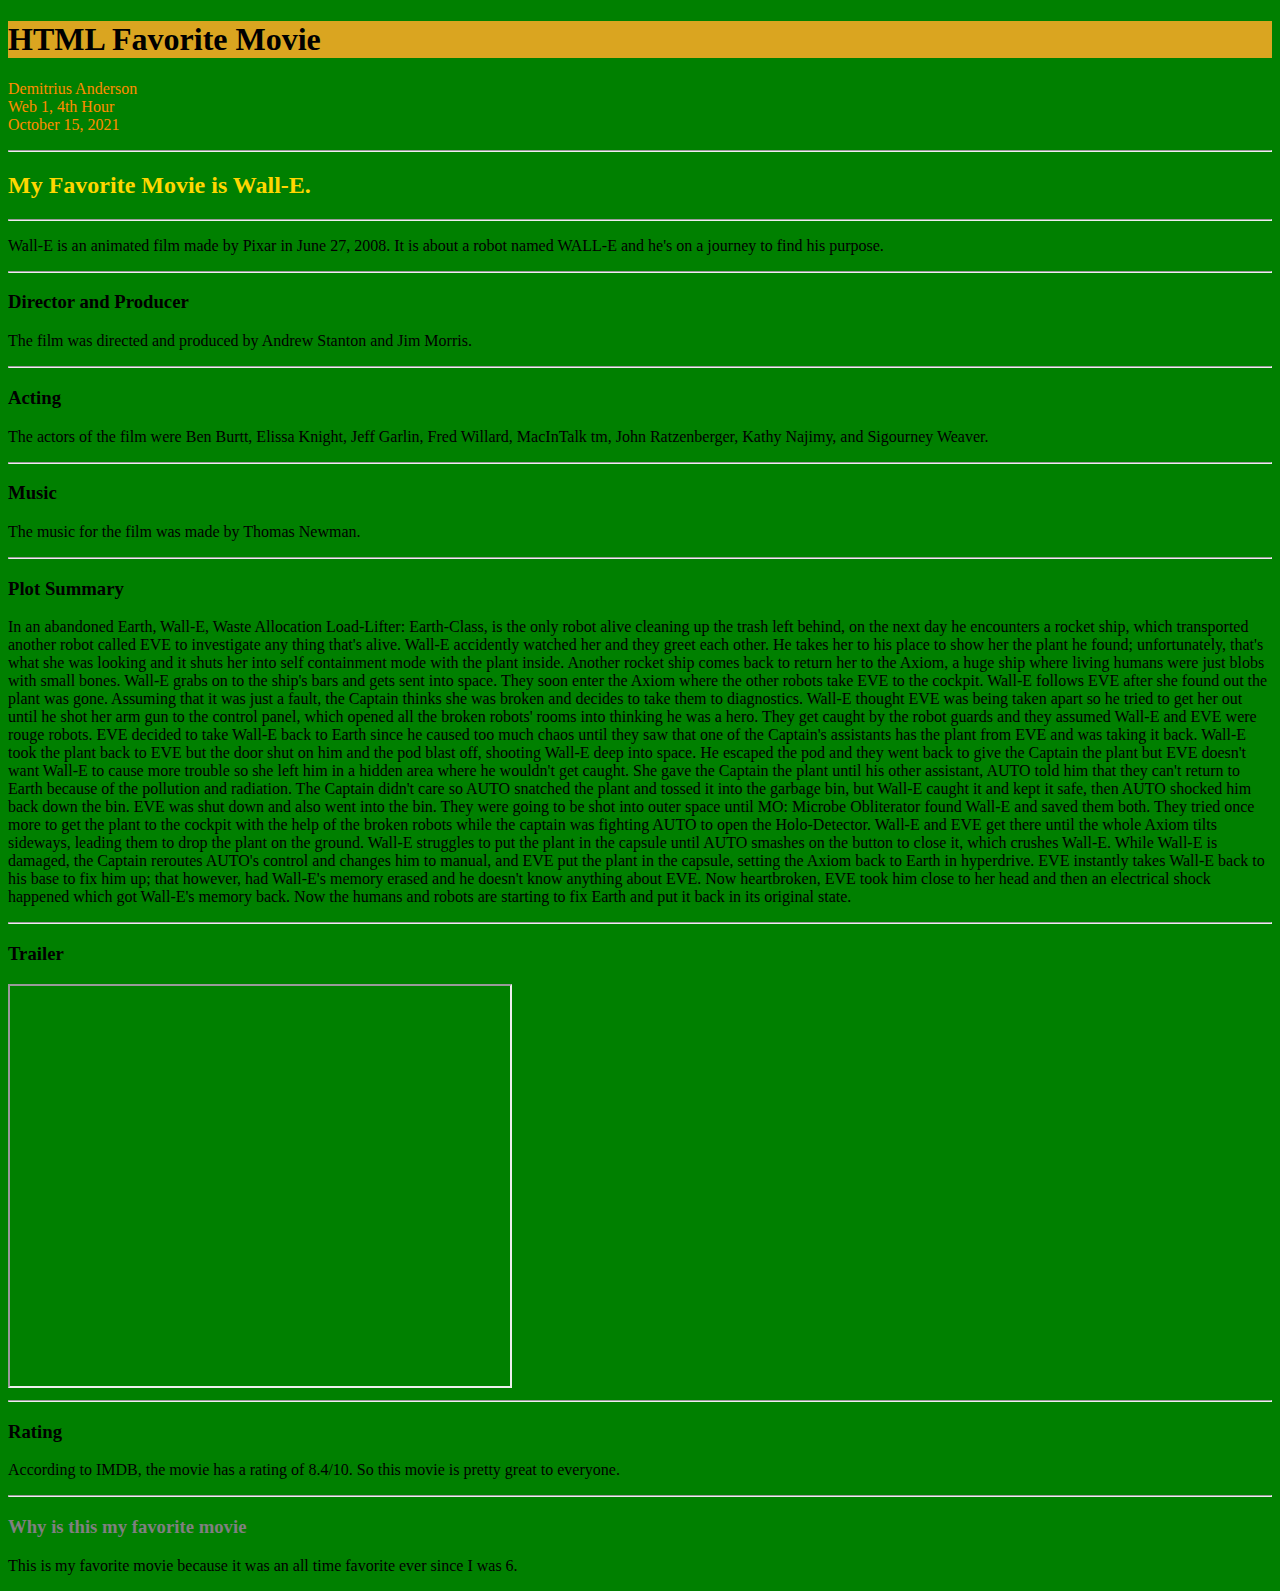
<file: favoritemovie-html.html>
<!doctype html>
<html>
    <head>
        <title style="color:GoldenRod;">HTML Favorite Movie</title>
    </head>
      <style>
        body {
            background: green;
        }
      </style>
    <body>
        <h1 style="color:black;background:Goldenrod">HTML Favorite Movie </h1>
        <p style="color:DarkOrange">Demitrius Anderson<br>
        Web 1, 4th Hour<br>
        October 15, 2021
        </p>
        <hr>
        <h2 style="color:Gold">My Favorite Movie is Wall-E. </h2>
        <hr>
        <p>Wall-E is an animated film made by Pixar in June 27, 2008. It is about a robot named WALL-E and he's on a journey to find his purpose. </p>
        <hr>
        <h3>Director and Producer</h3>
        
        <p>The film was directed and produced by Andrew Stanton and Jim Morris. </p>
        <hr>
        <h3>Acting</h3>
        <p>The actors of the film were Ben Burtt, Elissa Knight, Jeff Garlin, Fred Willard, MacInTalk tm, John Ratzenberger, Kathy Najimy, and Sigourney Weaver.</p>
        <hr>
        <h3>Music</h3>
        <p>The music for the film was made by Thomas Newman.</p>
        <hr>
        <h3>Plot Summary</h3>
        <p>In an abandoned Earth, Wall-E, Waste Allocation Load-Lifter: Earth-Class, is the only robot alive cleaning up the trash left behind, on the next day he encounters a rocket ship, which transported another robot called EVE to investigate any thing that's alive. Wall-E accidently watched her and they greet each other. He takes her to his place to show her the plant he found; unfortunately, that's what she was looking and it shuts her into self containment mode with the plant inside. Another rocket ship comes back to return her to the Axiom, a huge ship where living humans were just blobs with small bones. Wall-E grabs on to the ship's bars and gets sent into space. They soon enter the Axiom where the other robots take EVE to the cockpit. Wall-E follows EVE after she found out the plant was gone. Assuming that it was just a fault, the Captain thinks she was broken and decides to take them to diagnostics. Wall-E thought EVE was being taken apart so he tried to get her out until he shot her arm gun to the control panel, which opened all the broken robots' rooms into thinking he was a hero. They get caught by the robot guards and they assumed Wall-E and EVE were rouge robots. EVE decided to take Wall-E back to Earth since he caused too much chaos until they saw that one of the Captain's assistants has the plant from EVE and was taking it back. Wall-E took the plant back to EVE but the door shut on him and the pod blast off, shooting Wall-E deep into space. He escaped the pod and they went back to give the Captain the plant but EVE doesn't want Wall-E to cause more trouble so she left him in a hidden area where he wouldn't get caught. She gave the Captain the plant until his other assistant, AUTO told him that they can't return to Earth because of the pollution and radiation. The Captain didn't care so AUTO snatched the plant and tossed it into the garbage bin, but Wall-E caught it and kept it safe, then AUTO shocked him back down the bin. EVE was shut down and also went into the bin. They were going to be shot into outer space until MO: Microbe Obliterator found Wall-E and saved them both. They tried once more to get the plant to the cockpit with the help of the broken robots while the captain was fighting AUTO to open the Holo-Detector. Wall-E and EVE get there until the whole Axiom tilts sideways, leading them to drop the plant on the ground. Wall-E struggles to put the plant in the capsule until AUTO smashes on the button to close it, which crushes Wall-E. While Wall-E is damaged, the Captain reroutes AUTO's control and changes him to manual, and EVE put the plant in the capsule, setting the Axiom back to Earth in hyperdrive. EVE instantly takes Wall-E back to his base to fix him up; that however, had Wall-E's memory erased and he doesn't know anything about EVE. Now heartbroken, EVE took him close to her head and then an electrical shock happened which got Wall-E's memory back. Now the humans and robots are starting to fix Earth and put it back in its original state.</p>
        <hr>
        <h3>Trailer</h3>
        
        <iframe width="500" height="400"
          src="https://www.youtube.com/embed/CZ1CATNbXg0">
        </iframe>
        <hr>
        <h3>Rating</h3>
        <p>According to IMDB, the movie has a rating of 8.4/10. So this movie is pretty great to everyone.</p>
        <hr>
        <h3 style="color:Grey">Why is this my favorite movie</h3>
        
        <p>This is my favorite movie because it was an all time favorite ever since I was 6.</p>
        
    </body>
    
</html>
</file>
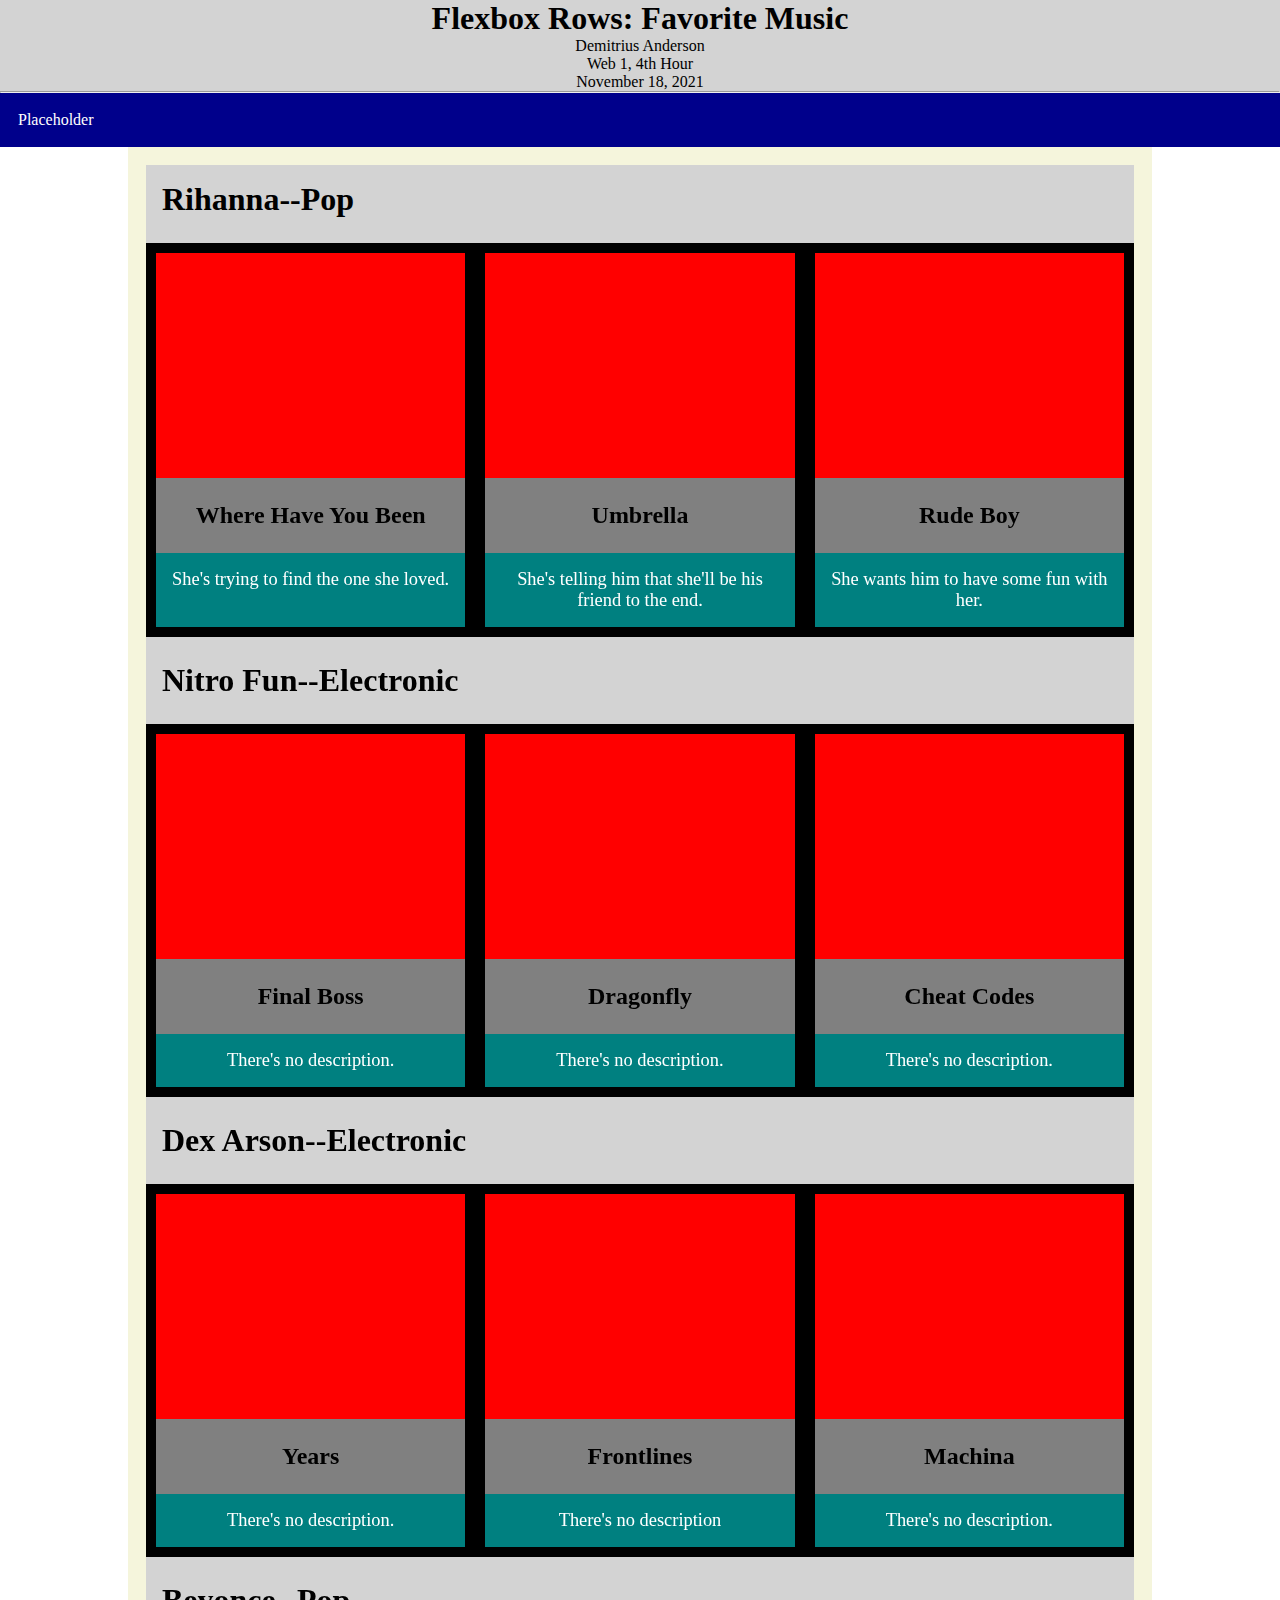
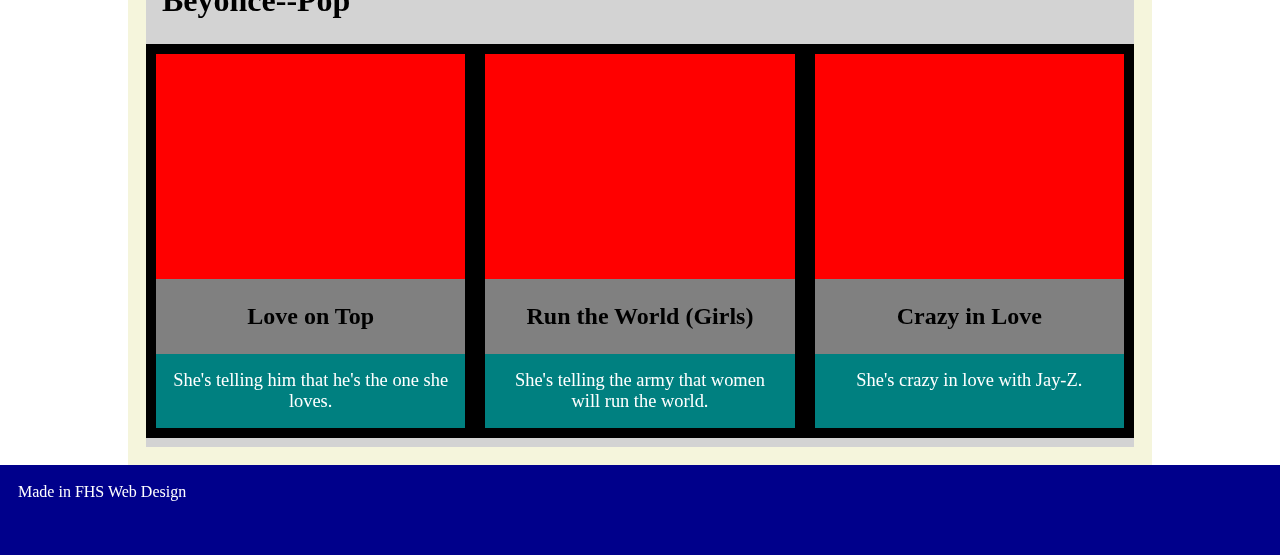
<file: Favoritemusic-flexbox.html>
<!doctype html>
<html>
    <head>
        <style>
          * {
              margin: 0;
              padding: 0;
              box-sizing: border-box;
          }
            * {
               margin: 0;
               padding:0;
               box-sizing:border-box;
            }
            header {
                text-align:center;
                background:lightgrey;
                color:black;
            }
            nav {
                background:darkblue;
                color:white;
                padding:2vh;
            }
            footer {
                background:darkblue;
                color:white;
                padding:2vh;
                height:10vh;
            }
            .container {
                min-height:70vh;
                background:beige;
                color:black;
                padding:2vh;
                width:80%;
                margin:auto;
            }
            .flex-container {
                display: flex;
                flex-direction: column;
                background: lightgrey
            }
            .row {
                display: flex;
                flex-direction: row;
                flex-wrap: nowrap;
                background: black;
                margin: 1vh auto;
                width: 100%;
            }
            .row-item {
                flex-basis: 100%;
              text-align: center;
              min-height: 30vh;
              background: teal;
              margin: 1vh;
              border: 1px black solid;
            }
            .row-item h3 {
                padding: 1.5rem;
                font-size: 1.5rem;
                background: Grey;
            }
            .row-item p {
                font-size: 1.15rem;
                color: white;
                padding: 1rem;
            }
            .row-movie {
                height: 25vh;
                background: red;
            }
            .flex-container h2 {
                font-size: 2rem;
                padding: 1rem;
            }
            .row-movie iframe {
                display: block;
                width: 100%;
                height: 100%;
            }
            
            </style>
        <title>Flexbox Favorite Music</title>
    </head>
    
    <body>
        <header>
            <h1>Flexbox Rows: Favorite Music</h1>
            <p>
                Demitrius Anderson<br>
                Web 1, 4th Hour<br>
                November 18, 2021
            </p>
            <hr>
        </header>
        <nav>
            Placeholder
        </nav>
        <div class="container">
            <!-- Write your assignment code here -->
            <div class="flex-container">
                
                <h2>Rihanna--Pop</h2>
                <!-- Start of row 1 -->
                <div class="row">
                    
                    <div class="row-item">
                        <div class="row-movie">
                            <!-- iframe from Youtube will go here -->
                            <iframe width="560" height="315" src="https://www.youtube.com/embed/HBxt_v0WF6Y" title="YouTube video player" frameborder="0" allow="accelerometer; autoplay; clipboard-write; encrypted-media; gyroscope; picture-in-picture" allowfullscreen></iframe>
                        </div>
                        <h3>Where Have You Been</h3>
                        <p>
                            She's trying to find the one she loved.
                        </p>
                    </div><!-- End row item -->
                  
                  <div class="row-item">
                        <div class="row-movie">
                            <!-- iframe from Youtube will go here -->
                            <iframe width="560" height="315" src="https://www.youtube.com/embed/xXD5tltX9Pg" title="YouTube video player" frameborder="0" allow="accelerometer; autoplay; clipboard-write; encrypted-media; gyroscope; picture-in-picture" allowfullscreen></iframe>
                        </div>
                        <h3>Umbrella</h3>
                        <p>
                            She's telling him that she'll be his friend to the end.
                        </p>
                    </div><!-- End row item -->
                  
                  <div class="row-item">
                        <div class="row-movie">
                            <!-- iframe from Youtube will go here -->
                            <iframe width="560" height="315" src="https://www.youtube.com/embed/e82VE8UtW8A" title="YouTube video player" frameborder="0" allow="accelerometer; autoplay; clipboard-write; encrypted-media; gyroscope; picture-in-picture" allowfullscreen></iframe>
                        </div>
                        <h3>Rude Boy</h3>
                        <p>
                            She wants him to have some fun with her.
                        </p>
                    </div><!-- End row item -->
                    
                </div><!-- End of row -->
                
                <h2>Nitro Fun--Electronic</h2>
                <!-- Start of row 2 -->
                <div class="row">
                    
                    <div class="row-item">
                        <div class="row-movie">
                            <!-- iframe from Youtube will go here -->
                            <iframe width="560" height="315" src="https://www.youtube.com/embed/VGh5DV0D3wk" title="YouTube video player" frameborder="0" allow="accelerometer; autoplay; clipboard-write; encrypted-media; gyroscope; picture-in-picture" allowfullscreen></iframe>
                        </div>
                        <h3>Final Boss</h3>
                        <p>
                            There's no description.
                        </p>
                    </div><!-- End row item -->
                  
                  <div class="row-item">
                        <div class="row-movie">
                            <!-- iframe from Youtube will go here -->
                            <iframe width="560" height="315" src="https://www.youtube.com/embed/XWAaYe1fPjA" title="YouTube video player" frameborder="0" allow="accelerometer; autoplay; clipboard-write; encrypted-media; gyroscope; picture-in-picture" allowfullscreen></iframe>
                        </div>
                        <h3>Dragonfly</h3>
                        <p>
                            There's no description.
                        </p>
                    </div><!-- End row item -->
                  
                  <div class="row-item">
                        <div class="row-movie">
                            <!-- iframe from Youtube will go here -->
                            <iframe width="560" height="315" src="https://www.youtube.com/embed/mdaCDsN1FJ0" title="YouTube video player" frameborder="0" allow="accelerometer; autoplay; clipboard-write; encrypted-media; gyroscope; picture-in-picture" allowfullscreen></iframe>
                        </div>
                        <h3>Cheat Codes</h3>
                        <p>
                            There's no description.
                        </p>
                    </div><!-- End row item -->
                    
                </div><!-- End of row -->
                
                <h2>Dex Arson--Electronic</h2>
                <!-- Start of row 3 -->
                <div class="row">
                    
                    <div class="row-item">
                        <div class="row-movie">
                            <!-- iframe from Youtube will go here -->
                            <iframe width="560" height="315" src="https://www.youtube.com/embed/0MZvDD_sy-w" title="YouTube video player" frameborder="0" allow="accelerometer; autoplay; clipboard-write; encrypted-media; gyroscope; picture-in-picture" allowfullscreen></iframe>
                        </div>
                        <h3>Years</h3>
                        <p>
                            There's no description.
                        </p>
                    </div><!-- End row item -->
                  
                  <div class="row-item">
                        <div class="row-movie">
                            <!-- iframe from Youtube will go here -->
                            <iframe width="560" height="315" src="https://www.youtube.com/embed/f3wAripOdag" title="YouTube video player" frameborder="0" allow="accelerometer; autoplay; clipboard-write; encrypted-media; gyroscope; picture-in-picture" allowfullscreen></iframe>
                        </div>
                        <h3>Frontlines</h3>
                        <p>
                            There's no description
                        </p>
                    </div><!-- End row item -->
                  
                  <div class="row-item">
                        <div class="row-movie">
                            <!-- iframe from Youtube will go here -->
                            <iframe width="560" height="315" src="https://www.youtube.com/embed/EWjZOxs87yg" title="YouTube video player" frameborder="0" allow="accelerometer; autoplay; clipboard-write; encrypted-media; gyroscope; picture-in-picture" allowfullscreen></iframe>
                        </div>
                        <h3>Machina</h3>
                        <p>
                            There's no description.
                        </p>
                    </div><!-- End row item -->
                    
                </div><!-- End of row -->
                
                <h2>Beyonce--Pop</h2>
                <!-- Start of row 4 -->
                <div class="row">
                    
                    <div class="row-item">
                        <div class="row-movie">
                            <!-- iframe from Youtube will go here -->
                            <iframe width="560" height="315" src="https://www.youtube.com/embed/Ob7vObnFUJc" title="YouTube video player" frameborder="0" allow="accelerometer; autoplay; clipboard-write; encrypted-media; gyroscope; picture-in-picture" allowfullscreen></iframe>
                        </div>
                        <h3>Love on Top</h3>
                        <p>
                            She's telling him that he's the one she loves.
                        </p>
                    </div><!-- End row item -->
                  
                  <div class="row-item">
                        <div class="row-movie">
                            <!-- iframe from Youtube will go here -->
                            <iframe width="560" height="315" src="https://www.youtube.com/embed/VBmMU_iwe6U" title="YouTube video player" frameborder="0" allow="accelerometer; autoplay; clipboard-write; encrypted-media; gyroscope; picture-in-picture" allowfullscreen></iframe>
                        </div>
                        <h3>Run the World (Girls) </h3>
                        <p>
                            She's telling the army that women will run the world.
                        </p>
                    </div><!-- End row item -->
                  
                  <div class="row-item">
                        <div class="row-movie">
                            <!-- iframe from Youtube will go here -->
                            <iframe width="560" height="315" src="https://www.youtube.com/embed/ViwtNLUqkMY" title="YouTube video player" frameborder="0" allow="accelerometer; autoplay; clipboard-write; encrypted-media; gyroscope; picture-in-picture" allowfullscreen></iframe>
                        </div>
                        <h3>Crazy in Love</h3>
                        <p>
                            She's crazy in love with Jay-Z.
                        </p>
                    </div><!-- End row item -->
                    
                </div><!-- End of row -->
                
                
            </div><!-- End flex container -->
            
            
            
            
            
            
            
            
            
        </div><!-- Closing tag for container -->
        <footer>
            Made in FHS Web Design
        </footer>
    </body>
</html>
</file>
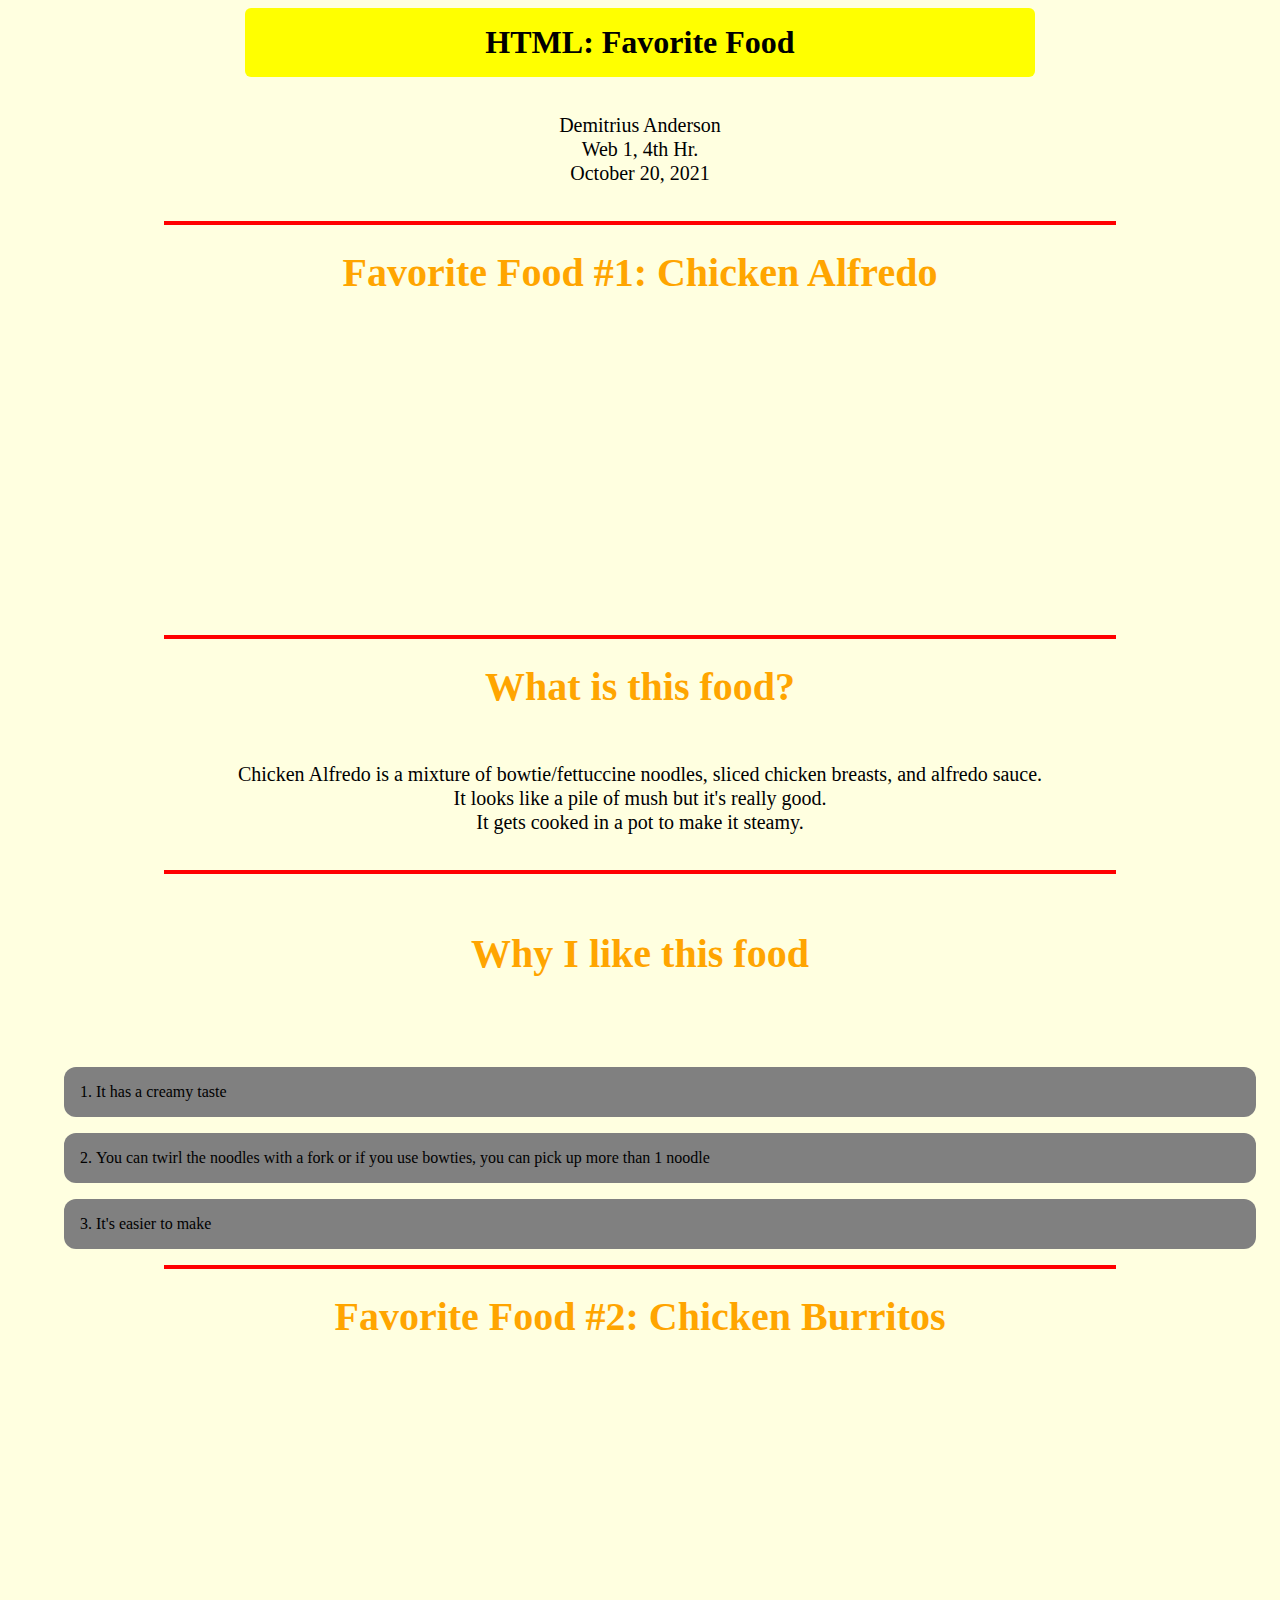
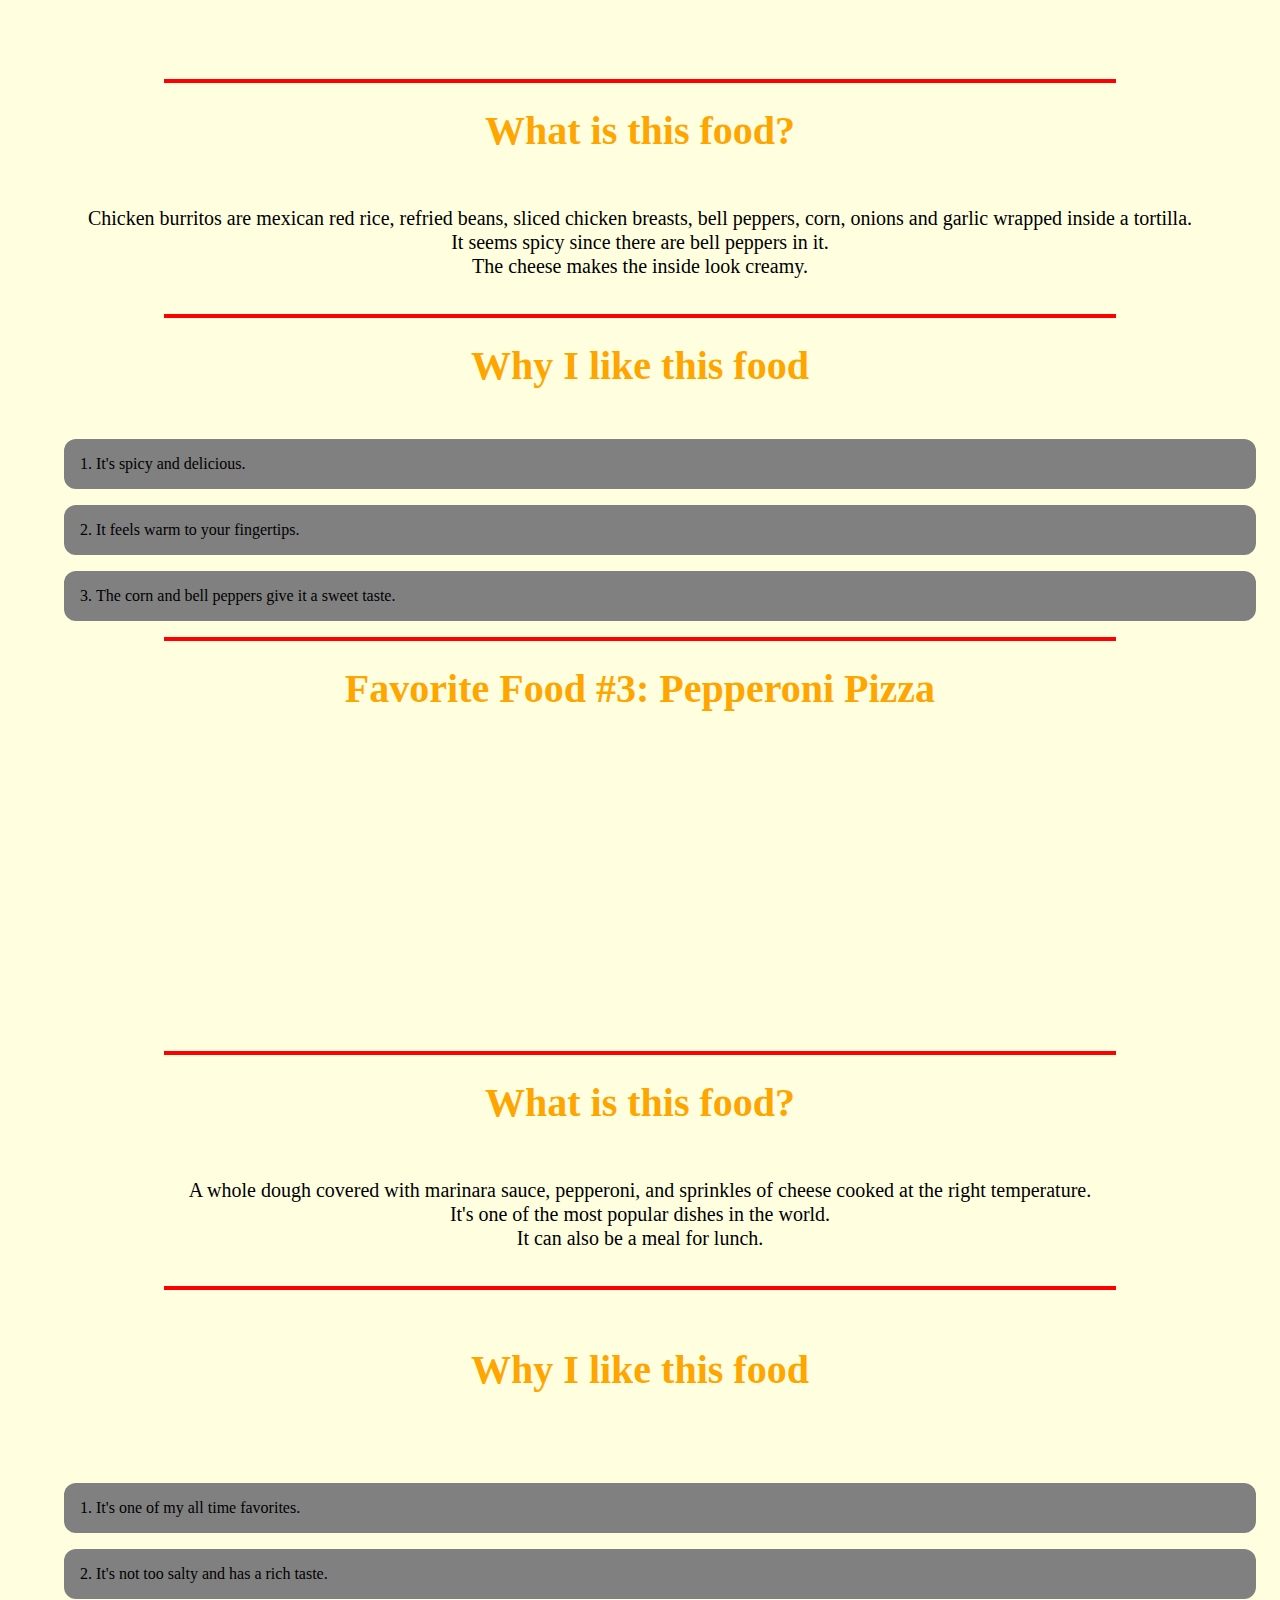
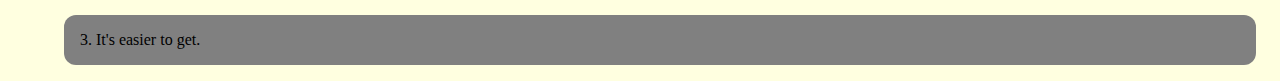
<file: html-favoritefood.html>
<!doctype html>
<!-- html-favoritefood.html-->
<html>
    <head>
        <style>
            body {
                background: lightyellow;
            }
            h1 {
                width: 60%;
                background: yellow;
                text-align: center;
                margin: auto;
                padding: 1rem;
                border-radius: 6px;
            }
            hr {
                border: 2px solid red;
                width: 75%;
            }
            h2 {
                font-size: 40px;
                padding: 1rem;
                color: orange;
                margin: 0;
            }
              p {
                  font-size: 20px;
                  line-height: 1.5rem;
                  padding: 1rem;
              }
              h3 {
                  font-size: 40px;
                  padding: 1rem;
                  color: orange;
              }
              li {
                  padding: 1rem;
                  background: grey;
                  color:;
                  margin: 1rem;
                  border-radius: 12px;
              }
              ol {
                  list-style-position: inside;
              }
              h2, h3, p {
                  text-align: center;
              }
              iframe {
                  height: 560;
                  width: 315;
                  display: block;
                  margin: auto;
              }
          
          
        </style>
        <title>Favorite Food v. 2.0</title>
    </head>
    <body>
        <h1>HTML: Favorite Food</h1>
        <p>
            Demitrius Anderson<br>
            Web 1, 4th Hr.<br>
            October 20, 2021
          </p>
          <hr>
          <h2>Favorite Food #1: Chicken Alfredo </h2>
          <!-- Put your youtube video under here -->
          <iframe width="560" height="315" src="https://www.youtube.com/embed/LPPcNPdq_j4" title="YouTube video player" frameborder="0" allow="accelerometer; autoplay; clipboard-write; encrypted-media; gyroscope; picture-in-picture" allowfullscreen></iframe>
          <hr>
          <h2>What is this food?</h2>
          <p>
              Chicken Alfredo is a mixture of bowtie/fettuccine noodles, sliced chicken breasts, and alfredo sauce.<br>
              It looks like a pile of mush but it's really good.<br>
              It gets cooked in a pot to make it steamy.
          </p>
          <hr>
          <h3>Why I like this food</h3>
          <br>
          <ol>
              <li>It has a creamy taste</li>
              <li>You can twirl the noodles with a fork or if you use bowties, you can pick up more than 1 noodle</li>
              <li>It's easier to make</li>
          </ol>
          <hr>
          <h2>Favorite Food #2: Chicken Burritos </h2>
          <!-- Put your youtube video under here -->
          <iframe width="560" height="315" src="https://www.youtube.com/embed/sY7ZcIS6Njk" title="YouTube video player" frameborder="0" allow="accelerometer; autoplay; clipboard-write; encrypted-media; gyroscope; picture-in-picture" allowfullscreen></iframe>
          <hr>
          <h2>What is this food?</h2>
          <p>
              Chicken burritos are mexican red rice, refried beans, sliced chicken breasts, bell peppers, corn, onions and garlic wrapped inside a tortilla.<br> It seems spicy since there are bell peppers in it.<br> The cheese makes the inside look creamy.
          </p>
          <hr>
          <h2>Why I like this food</h2>
          <br>
          <ol>
              <li>It's spicy and delicious.</li>
              <li>It feels warm to your fingertips.</li>
              <li>The corn and bell peppers give it a sweet taste.</li>
          </ol>
          <hr>
          <h2>Favorite Food #3: Pepperoni Pizza </h2>
          <!-- Put your youtube video under here -->
          <iframe width="560" height="315" src="https://www.youtube.com/embed/HCAPjIVOdJw" title="YouTube video player" frameborder="0" allow="accelerometer; autoplay; clipboard-write; encrypted-media; gyroscope; picture-in-picture" allowfullscreen></iframe>
          <hr>
          <h2>What is this food?</h2>
          <p>
             A whole dough covered with marinara sauce, pepperoni, and sprinkles of cheese cooked at the right temperature.<br> It's one of the most popular dishes in the world.<br> It can also be a meal for lunch.
          </p>
          <hr>
          <h3>Why I like this food</h3>
          <br>
          <ol>
              <li>It's one of my all time favorites.</li>
              <li>It's not too salty and has a rich taste.</li>
              <li>It's easier to get.</li>
          </ol>
    </body>
    
</html>
</file>
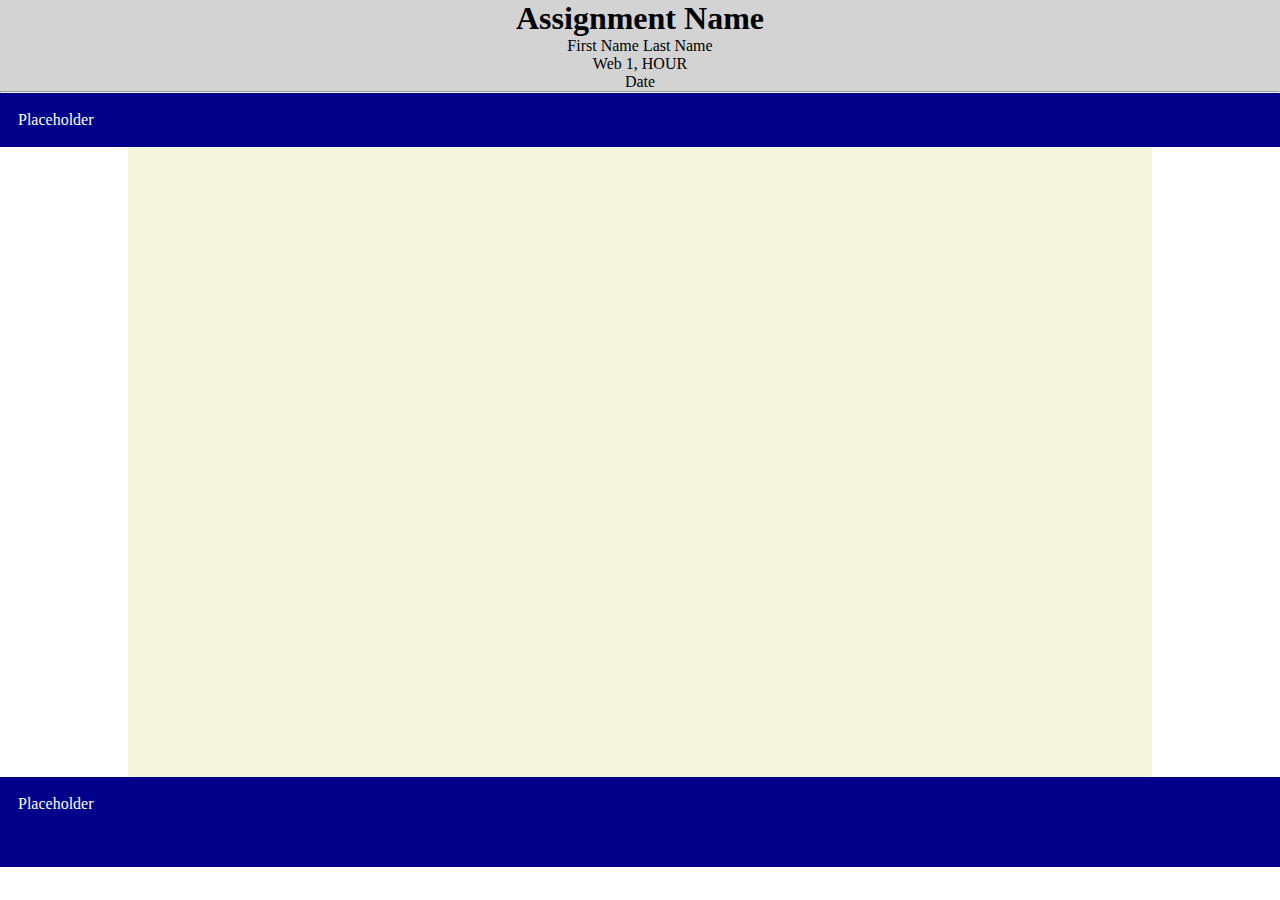
<file: skeleton_v3.html>
<!doctype html>
<html>
    <head>
        <style>
            * {
               margin: 0;
               padding:0;
               box-sizing:border-box;
            }
            header {
                text-align:center;
                background:lightgrey;
                color:black;
            }
            nav {
                background:darkblue;
                color:white;
                padding:2vh;
            }
            footer {
                background:darkblue;
                color:white;
                padding:2vh;
                height:10vh;
            }
            .container {
                min-height:70vh;
                background:beige;
                color:black;
                padding:2vh;
                width:80%;
                margin:auto;
            }
            
            
        </style>
        <title>Title</title>
    </head>
    
    <body>
        <header>
            <h1>Assignment Name</h1>
            <p>
                First Name Last Name<br>
                Web 1, HOUR<br>
                Date
            </p>
            <hr>
        </header>
        <nav>
            Placeholder
        </nav>
        <div class="container">
            <!-- Write your assignment code here -->
            
            
            
            
            
            
        </div><!-- Closing tag for container -->
        <footer>
            Placeholder
        </footer>
    </body>
</html>
</file>
